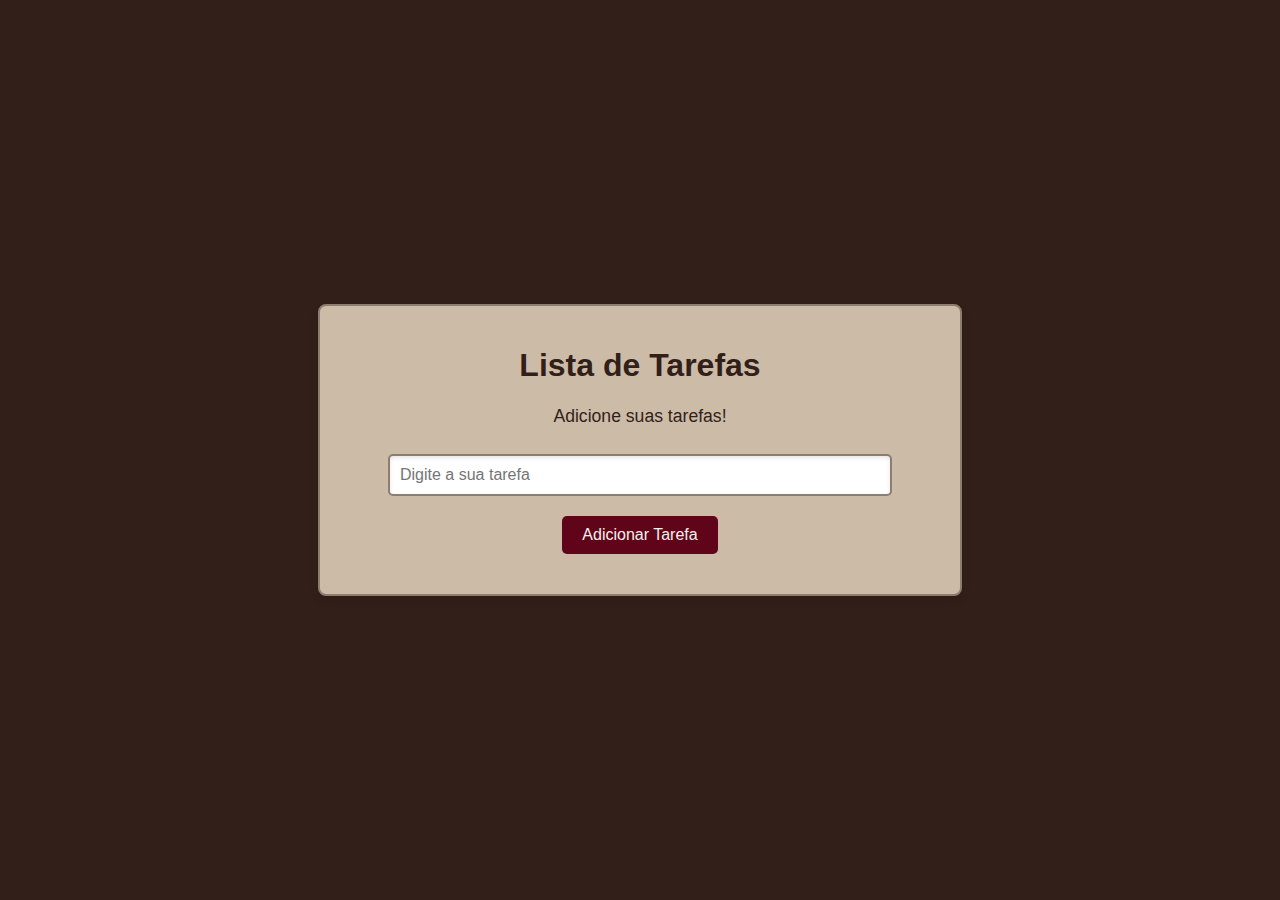
<file: projeto pessoal/index.html>
<!DOCTYPE html>
<html lang="pt-BR">
<head>
  <meta charset="UTF-8">
  <meta name="viewport" content="width=device-width, initial-scale=1.0">
  <title>Lista de Tarefas</title>
  <link rel="stylesheet" href="style.css">
</head>
<body>
  <div class="container">
    <h1>Lista de Tarefas</h1>
    <p>Adicione suas tarefas!</p>
    <input type="text" id="inputTarefa" placeholder="Digite a sua tarefa">
    <button onclick="adicionarTarefa()">Adicionar Tarefa</button>
    <p id="mensagem"></p>
    <ul id="listaTarefas"></ul>
  </div>

  <script src="script.js"> </script> 

</body>
</html>
</file>
<file: projeto pessoal/style.css>
body {
    font-family: Arial, sans-serif;
    display: flex;
    justify-content: center;
    align-items: center;
    height: 100vh;
    margin: 0;
    background-color: #331F19; 
}
.container {
    text-align: center;
    background-color: #CBBBA7;
    padding: 20px;
    border-radius: 8px;
    box-shadow: 0 4px 8px rgba(0, 0, 0, 0.1);
    width: 90%;
    max-width: 600px;
    border: 2px solid #8B7D70;
}
h1 {
    color: #331F19;
}
p {
    color: #331F19;
    font-size: 1.1em;
}
button {
    background-color: #60041A;
    color: #F4F0EA;
    padding: 10px 20px;
    border: none;
    border-radius: 5px;
    cursor: pointer;
    font-size: 1em;
    transition: background-color 0.3s ease;
    margin-top: 10px;
}
button:hover {
    background-color: #A34743;
}
ul {
    list-style: none;
    padding: 0;
    margin-top: 20px;
}
ul li {
    background-color: #F4F0EA;
    color: #331F19;
    padding: 10px;
    margin: 5px 0;
    border-radius: 5px;
    box-shadow: 0 2px 4px rgba(0, 0, 0, 0.1);
}

/* Estilo para o campo de entrada */
input[type="text"] {
    padding: 10px;
    width: 80%;
    max-width: 500px;
    margin-top: 10px;
    margin-bottom: 10px;
    border: 2px solid #8B7D70;
    border-radius: 5px;
    font-size: 1em;
    box-shadow: inset 0 2px 4px rgba(0, 0, 0, 0.1);
    outline: none;
    transition: border-color 0.3s ease;
}
input[type="text"]:focus {
    border-color: #60041A;
    box-shadow: inset 0 2px 4px rgba(96, 4, 26, 0.3);
}
</file>
